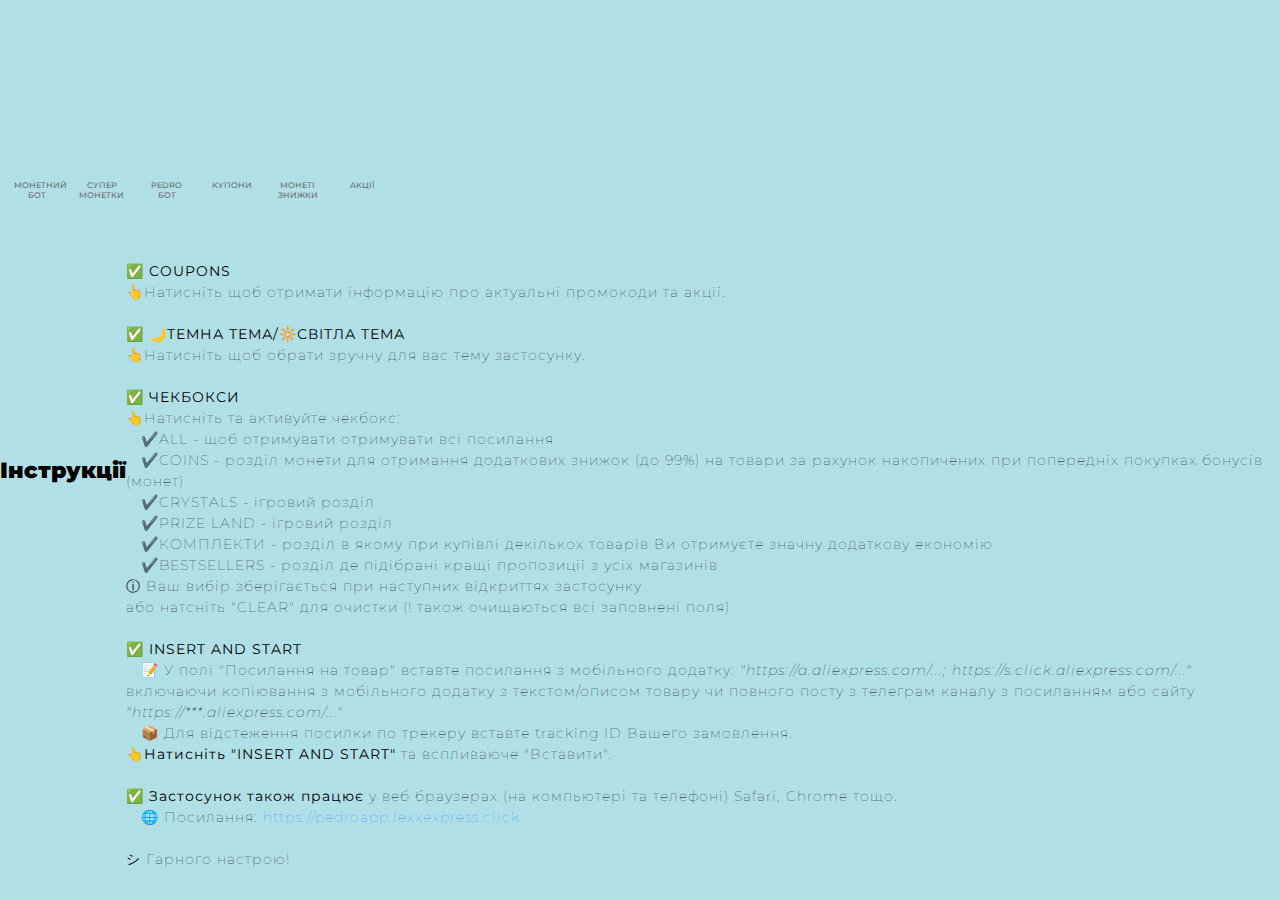
<file: index.html>
<!DOCTYPE html>
<html lang="uk">
<head>
    <meta charset="UTF-8">
    <meta name="viewport" content="width=device-width, initial-scale=1.0, maximum-scale=1.0, user-scalable=no, viewport-fit=cover">
    <title>Telegram Mini App - Педро помічник</title>
    <link rel="preconnect" href="https://fonts.googleapis.com">
    <link rel="preconnect" href="https://fonts.gstatic.com" crossorigin>
    <link href="https://fonts.googleapis.com/css2?family=Montserrat:sans-serif,wght@0,100..900;1,100..900&display=swap" rel="stylesheet">
    <link rel="stylesheet" href="styles.css">
    <!-- Додаємо Telegram Web Apps SDK -->
    <script src="https://telegram.org/js/telegram-web-app.js"></script>
    
</head>

  
<body class="light-theme">

            <body-head>

        <div class="cat_img" id="catLogo"></div>

          <script>
            window.addEventListener('scroll', function() {
              var catLogo = document.getElementById('catLogo');
              if (window.scrollY >= 125) {
                catLogo.style.left = '333px'; // було 333px
                catLogo.style.top = '62px'; // початкова позиція 22px + 350px
              } else {
                catLogo.style.left = '4px';  // було 214px
                catLogo.style.top = '22px'; // початкова позиція
              }
            });
          </script>

        <a href="https://t.me/ali_coins_official_bot" target="_blank">
        <div class="COINS_BOT"></div>
        </a>
        <span class="coinsbot_name">МОНЕТНИЙ БОТ</span>

        <a href="https://s.click.aliexpress.com/e/_Dm40l0X" target="_blank">
        <div class="supercoins"></div>
        </a>
        <span class="supercoins_name">СУПЕР МОНЕТКИ</span>

        <a href="https://t.me/pedro_alihelper_bot" target="_blank">
        <div class="PEDRO_BOT"></div>
        </a>
        <span class="pedrobot_name">PEDRO БОТ</span>

        <a href="https://sites.google.com/view/discounts-from-ali/coupons" target="_blank">
        <div class="COUPONS"></div>
        </a>
        <span class="coupons_name">КУПОНИ</span>

        

        <a href="https://discountsfromali.github.io/evening-sale/" target="_blank">
        <div class="COINS_SALE"></div>
        </a>
        <span class="coins_name">МОНЕТІ ЗНИЖКИ</span>

        <a href="https://s.click.aliexpress.com/e/_DdEnMqr" target="_blank">
        <div class="actions"></div>
        </a>
        <span class="action_name">АКЦІЇ</span>
                
    

</body-head>
    <div class="iheader-text" id="instructions">Інструкції</div>
            <div class="instructions-text">
                <p><b>✅ COUPONS</b>
                    <br>👆Натисніть щоб отримати інформацію про актуальні промокоди та акції.<br><br></p>
                <p><b>✅ 🌙ТЕМНА ТЕМА/🔆СВІТЛА ТЕМА</b>
                    <br>👆Натисніть щоб обрати зручну для вас тему застосунку.<br><br></p>
                
                <p><b>✅ ЧЕКБОКСИ</b><br>👆Натисніть та активуйте чекбокс:
                    <br>&emsp;✔️ALL - щоб отримувати отримувати всі посилання 
                    <br>&emsp;✔️COINS - розділ монети для отримання додаткових знижок (до 99%) на товари за рахунок накопичених при попередніх покупках бонусів (монет) 
                    <br>&emsp;✔️CRYSTALS - ігровий розділ
                    <br>&emsp;✔️PRIZE LAND - ігровий розділ
                    <br>&emsp;✔️КОМПЛЕКТИ - розділ в якому при купівлі декількох товарів Ви отримуєте значну додаткову економію
                    <br>&emsp;✔️BESTSELLERS - розділ де підібрані кращі пропозиції з усіх магазинів
                    
                    <br>ⓘ Ваш вибір зберігається при наступних відкриттях застосунку
                    <br>або натсніть "CLEAR" для очистки (! також очищаються всі заповнені поля)<br><br></p>
                
                <p><b>✅ INSERT AND START</b>
                    <br>&emsp;📝 У полі "Посилання на товар" вставте посилання з мобільного додатку: <i>"https://a.aliexpress.com/...; https://s.click.aliexpress.com/..."</i> включаючи копіювання з мобільного додатку з текстом/описом товару чи повного посту з телеграм каналу з посиланням або сайту <i>"https://***.aliexpress.com/...</i>"
                    <br>&emsp;📦 Для відстеження посилки по трекеру вставте tracking ID Вашего замовлення.
                    <br><b>👆Натисніть "INSERT AND START"</b> та вспливаюче "Вставити". <br><br></p>
                <p><b>✅ Застосунок також працює</b> у веб браузерах (на компьютері та телефоні) Safari, Chrome тощо.
                    <br>&emsp;🌐 Посилання: <a href="https://pedroapp.lexxexpress.click" target="_blank">https://pedroapp.lexxexpress.click</a><br></p>
                            
                
                
                <p><br>シ Гарного настрою!</p>
            </div>

</body>
</html>
</file>
<file: styles.css>
* {
    margin: 0;
    padding: 0;
    box-sizing: border-box;
}

body {
    display: flex;    
    justify-content: center;
    align-items: center;
    min-height: 100vh;
    font-family: Helvetica, Arial, sans-serif;
    -webkit-tap-highlight-color: transparent;
}

/* Темний режим (старий styles.css) */
body.dark-theme {
    background: linear-gradient(to bottom, #000000, #191970);
}

body.dark-theme .container {
    background: linear-gradient(to bottom, #000000, #191970);
    box-shadow: 0 4px 20px rgba(0, 0, 0, 0.1);
}

body.dark-theme .instruction-btn {
    background: transparent;
    font-weight: 100;
    color: #FFFFFF;
    border: 0px solid #1E90FF;
}


body.dark-theme .coupons-btn {
    background: transparent;
    font-weight: 100;
    color: #FFFFFF;
    border: 0px solid #1E90FF;
}

body.dark-theme .checkbox-group {
    
    color: #FFFFFF;
}

body.dark-theme .header-text {
    color: #FFFFFF;
}

body.dark-theme .input-group label {
    color: #FFFFFF;
}

body.dark-theme .result label {
    color: #FFFFFF;
}

body.dark-theme .input-group input {
    border: 1px solid #4682B4;
    color: #FFFFFF;
    background: #000000;
}

body.dark-theme .result input {
    border: 1px solid #4682B4;
    color: #FFFFFF;
    background: #000000;
}

body.dark-theme .input-group input:focus {
    border-color: #1E90FF;
    box-shadow: 0 0 5px rgba(30, 144, 255, 0.3);
}

body.dark-theme .result input:focus {
    border-color: #1E90FF;
    box-shadow: 0 0 5px rgba(30, 144, 255, 0.3);
}

body.dark-theme .submit-btn, body.dark-theme .clear-btn {
    background: linear-gradient(to bottom, #4682B4, #4682B4);
    border: 1px solid #1E90FF;
}

body.dark-theme .submit-btn:hover, body.dark-theme .clear-btn:hover {
    background: linear-gradient(to bottom, #4682B4, #1E90FF);
}

body.dark-theme .slogan-text {
    color: #FFFFFF;
}
body.dark-theme .channels-text {
    color: #FFFFFF;
}    

body.dark-theme .tgkch-text {
    color: #FFFFFF;
}

body.dark-theme .iheader-text {
    color: #FFFFFF;
}

body.dark-theme .instructions-text {
    color: #FFFFFF;
}

body.dark-theme .instructions-text a {
    color: #00BFFF;
}

body.dark-theme .instructions-text a:hover {
    color: #B2EBF2;
}

body.dark-theme .theme-label {
    color: #FFFFFF;
}

/* Світлий режим (на основі наданого коду) */
body.light-theme {
    background: #B0E0E6;  /*  було background: transparent; */
}

body.light-theme .container {
    background: #B0E0E6;
}

body.light-theme .loading-text {
    color: #FF0000; /*  або #1a3d5a для контрасту */
}


body.light-theme .header-text {
    color: #000000;
    font-weight: 500;
}

body.light-theme .input-group label {
    color: #000000;
}
body.light-theme .result-text {
    background: rgba(240, 248, 255, 0.9);
    color: #1a1a3d; /* темний синій/чорний */
    box-shadow: inset 0 2px 8px rgba(0,0,0,0.1);
}

/* Плейсхолдер */
.result-text:empty:before {
    content: "Тут буде магія...";
    color: #888;
    font-style: italic;
}

body.light-theme .input-group input {
    border: 0px solid #000080;
    color: #000000;
    background: #F5F5F5;
}


body.light-theme .input-group input:focus {
    border-color: #1E90FF;
    box-shadow: 0 0 5px rgba(30, 144, 255, 0.3);
}

.result-text:empty:before {
    content: "Тут буде магія...";
    color: #888;
    font-style: italic;
}

body.light-theme .checkbox-group {
    background: #B0E0E6;   /* було #4682B4; */
    border: 1px solid #FFFFFF; 
    color: #000000;
}

body.light-theme .submit-btn, body.light-theme .clear-btn {
    background: #4682B4;
    border: 1px solid #FFFFFF;
}

body.light-theme .submit-btn:hover, body.light-theme .clear-btn:hover {
    background: linear-gradient(to bottom, #4682B4, #1E90FF);
}

body.light-theme .channels-text {
    color: #000000;
    font-weight: 300;
}

body.light-theme .slogan-text {
    color: #000000;
    font-weight: 200;
}

body.light-theme .tgkch-text {
    color: #000000;
}

body.light-theme .iheader-text {
    color: #000000;
}

body.light-theme .instructions-text {
    color: #000000;
}

body.light-theme .instructions-text a {
    color: #1E90FF;
}

body.light-theme .instructions-text a:hover {
    color: #4682B4;
}

body.light-theme .theme-label {
    color: #000000;
}

/* Текст після промокоду (code + звичайний текст) */
.promo-code {
    background: rgba(255, 193, 7, 0.15); /* легкий жовтий фон */
    color: #ffeb3b;                      /* жовтий текст для темної теми */
    padding: 4px 8px;
    border-radius: 6px;
    cursor: pointer;
    font-family: monospace;
    font-weight: 600;
    user-select: none;
    transition: all 0.2s ease;
    display: inline-block;
}

.promo-code:hover {
    background: rgba(255, 193, 7, 0.3);
    transform: scale(1.05);
}
body.light-theme .promo-code {
    background: rgba(255, 193, 7, 0.2);
    color: #ef6c00; /* темніший жовтий/помаранчевий для світлої теми */
}

/* Універсальні кольори для заголовків і посилань */

/* Заголовки розділів */
.moneti-title {
    color: #FFFFFF; /* золотистий жовтий — видно на темному */ 
}
body.light-theme .moneti-title {
    color: #000000; /* помаранчевий для світлої */
}

.crystal-title {
    color: #81d4fa; /* м'який блакитний */
}
body.light-theme .crystal-title {
    color: #0288d1; /* темніший блакитний */
}

.prizi-title {
    color: #a5d6a7; /* м'який зелений */
}
body.light-theme .prizi-title {
    color: #388e3c; /* темніший зелений */
}

/* Посилання — об'єднаний блок */
.moneti-link,
.crystal-link,
.prizi-link,
.complect-link,
.bestsellers-link {
    color: #4fc3f7; /* синій у темній темі */
}

/* Світла тема — темніший синій для всіх типів посилань */
body.light-theme .moneti-link,
body.light-theme .crystal-link,
body.light-theme .prizi-link,
body.light-theme .complect-link,
body.light-theme .bestsellers-link {
    color: #0277bd;
}

/* Загальний текст результату (якщо потрібно) */
.result-text {
    color: #f0f4f8; /* дуже світлий сіро-білий — ідеально на темному */
}
body.light-theme .result-text {
    color: #1a2533; /* темно-синій/сірий для світлої */
}

/* Підказка */
.hint {
    color: #b0bec5;
}
body.light-theme .hint {
    color: #455a64;
}

body.light-theme .hint {
    color: #666666; /* темніший сірий */
}

/* Загальний текст результату (якщо потрібно) */
.result-text {
    color: #e0e0ff; /* світло-білий для темної */
}
body.light-theme .result-text {
    color: #1a1a3d; /* темно-синій/чорний для світлої */
}

blockquote {
    background: rgba(255,255,255,0.08);
    border-left: 4px solid #1E90FF;
    padding: 12px;
    margin: 12px 0;
    border-radius: 6px;
}
body.light-theme blockquote {
    background: rgba(0,0,0,0.05);
    border-left-color: #0288d1;
}


/* Стилі для перемикача тем (зменшений розмір, окремий контейнер, з написом) */
.theme-toggle-container {
    position: absolute; /* було position: absolute;  */
    top: 20px;                /* було 15px */
    right: 20px;              /* було right: 15px; */
    display: flex;
    align-items: center;
    gap: 4px;                 /* було 2px → трохи збільшено для кращого вигляду */
    z-index: 1000;
}

.theme-label {
    font-size: 11px;          /* було 14px / 16px */
    font-family: 'Montserrat', sans-serif;
    font-weight: 500;
    transition: font-size 0.3s ease;
    letter-spacing: 0.5px;
}

body.dark-theme .theme-label {
    color: #FFFFFF;
}

body.light-theme .theme-label {
    color: #000000;
}

.theme-label-moon {
    order: -1;
}

.theme-label-sun {
    order: 1;
}

.theme-label.active {
    font-size: 19px;          /* було 13px */
}
.theme-label-moon,
.theme-label-sun {
    font-size: 1.5em;           /* трохи більші іконки для кращої видимості */
    line-height: 1;
    vertical-align: middle;
    position: relative;
    top: 6px;                   /* головний параметр — опускає іконки вниз */
    margin-top: -2px;           /* компенсує, якщо є зайвий відступ зверху */
}

.theme-label:not(.active) {
    font-size: 9px;           /* було 9px */
}

.theme-toggle {
    position: relative;
    display: inline-block;
    height: 30px;             /* було height: 35px; */
    width: 70px;              /* було 55px */
}

.theme-toggle input {
    opacity: 0;
    width: 0;
    height: 0;
}

.slider {
    position: absolute;
    cursor: pointer;
    top: 8px;   /* було top: 0; */
    left: 0;
    right: 0;
    bottom: 0;
    background-color: #000000;
    transition: 0.4s;
    border: 1px solid #FFFFFF;
    border-radius: 12px;      /* пропорційно зменшено з 24px */
}

/* Напис на повзунку */
.slider:after {
    position: absolute;
    content: "ТЕМНА ТЕМА";
    font-size: 8px;           /* було 12px */
    font-family: 'Montserrat', sans-serif;
    font-weight: 400;
    color: #D3D3D3;
    top: 50%;
    left: 50%;
    transform: translate(-50%, -50%);
    width: 90%;
    text-align: center;
    transition: 0.4s;
    letter-spacing: 0.3px;
}

input:checked + .slider:after {
    content: "СВІТЛА ТЕМА";
    color: #FF8C00; /* було #FFFFFF; */
}

.slider:before {
    position: absolute;
    content: "";
    height: 25px;             /* було 30px */
    width: 30px;              /* було 30px */
    left: -20px;                /* скориговано з -30px → тепер всередині */
    bottom: 0.5px;              /* було 2px */
    background-color: transparent;
    border: 0px solid #FFFFFF; /* було 1px solid #FFFFFF; */
    transition: 0.4s;
    border-radius: 50%;
}

input:checked + .slider {
    background-color: #B0E0E6; /* було #1E90FF; */
}

input:checked + .slider:before {
    transform: translateX(75px);  /* було 119px → пропорційно зменшено */
}

/* Очищаємо дублювання та конфліктні правила */
.theme-label {
    /* це правило дублювало попереднє — обираємо одне */
    font-size: 11px;
    font-weight: 500;         /* трохи легше, ніж 600 */
    letter-spacing: 0.5px;
}

/* Решта стилів зі старого styles.css */
.main-container {
    display: flex;
    flex-direction: column;
    align-items: center;
    width: 98%;
    min-width: 300px;
    max-width: 600px;
    padding: 10px;
}

.container {
    top: 20px;
    width: 96%; /* було 100%; */
    padding: 10px; /* було 20px */
    border-radius: 12px;
    text-align: center;
    position: relative;
}

/* Стилі для "Зачекайте..." */
.loading-text {
    color: #FF0000;
    font-weight: 500;
    font-style: italic;
    display: inline-block;
    animation: pulse 1.5s infinite;
}

@keyframes pulse {
    0%, 100% { opacity: 1; }
    50% { opacity: 0.4; }
}

/* Контейнер кнопок — горизонтальний рядок */
.top-buttons {
    position: absolute;
    top: 90px;                    /* або 90px на мобілках */
    left: 5px;
    z-index: 1000;
    display: flex;
    flex-direction: row;
    gap: -35px;                    /* відстань між кнопками 12px;*/
    align-items: center;        /* вирівнюємо по низу, щоб підписи були на одному рівні */
}


/* Стилі для кнопок */
.coupons-btn,
.instruction-btn,
.web-btn,
.feedback-btn {
    display: flex;
    flex-direction: column;       /* іконка зверху, текст знизу */
    align-items: center;
    justify-content: center;
    min-width: 70px;
    padding: 8px 6px;
    background: transparent;
    border: none;                 /* без рамки навколо кнопки */
    border-radius: 8px;
    cursor: pointer;
    transition: all 0.25s ease;
    font-family: 'Montserrat', sans-serif;
    font-size: 10px;
    font-weight: 300;
    color: #FFFFFF;
    letter-spacing: 0.5px;
    text-transform: uppercase;
}
/* Світла тема — чорний текст */
body.light-theme .coupons-btn span,
body.light-theme .instruction-btn span,
body.light-theme .web-btn span,
body.light-theme .feedback-btn span {
    color: #000000 !important;
}

.coupons-btn:hover,
.instruction-btn:hover,
.web-btn:hover,
.feedback-btn:hover {
    background: rgba(30, 144, 255, 0.15);  /* легкий фон при наведенні */
    transform: scale(1.05);
    font-weight: 100; /* було 300px */
}

/* Іконка */
.btn-icon {
    width: 30px;                  /* розмір іконки — підбери */
    height: 30px;
    margin-bottom: 4px;           /* відстань між іконкою і текстом */
    object-fit: contain;
}

/* Підпис під іконкою */
.coupons-btn span,
.instruction-btn span,
.web-btn span,
.feedback-btn span {
    display: block;
    margin-top: 2px;  /* 4px; */
    font-size: 9px;
    font-weight: 400;
    color: #FFFFFF;
    text-align: center;
}


.instruction-img {
    position: absolute;
    top: 5px;
    left: 50%;
    transform: translateX(-50%);   /* саме це вирівнює центр картинки з центром контейнера */
    width: 60px;
    height: 60px;
    border-radius: 50px;
    z-index: 10;                   /* щоб не перекривалися іншими елементами, якщо потрібно */
}

.slogan-text {
    margin-top: 60px;
    font-size: 10px;
    font-weight: 200;
    font-family: 'Montserrat', sans-serif;
    -webkit-tap-highlight-color: transparent;
    letter-spacing: 2px;
    text-align: center;
}

.header-text {
    margin-top: 20px;
    font-size: 20px;
    font-weight: 300;
    font-family: 'Montserrat', sans-serif;
    letter-spacing: 2px;
    text-align: center;
}

.block-form {
    margin-top: 50px; /* було 10px */
    padding: 15px; /* було 10px */
}

.checkbox-group {
    display: grid;
    grid-template-columns: repeat(auto-fit, minmax(100px, 1fr)); /* було repeat(auto-fit, minmax(140px, 1fr)); */
    grid-template-rows: repeat(3, minmax(16px, 5px));   /* фіксовані 3 рядки 16px, auto  repeat(3, minmax(16px, 5px)); */
    gap: 6px 8px; /* було gap: 6px 8px; */
    padding: 12px 16px;
    border: 1px solid rgba(30, 144, 255, 0.25);
    border-radius: 10px;
    background: rgba(20, 20, 50, 0.4);
    margin: 6px 0 10px; /* було 12px 0 20px; */

    /* Якщо елементів більше 6 — вони просто не помістяться, можна додати overflow */
    overflow: auto;   /* або auto, якщо хочеш скрол */
}

/* label вже не потребує flex-властивостей */
.checkbox-group label {
    display: flex;
    align-items: center;
    gap: 4px;                     /* було 4px — трохи більше для зручності */
    cursor: pointer;
    user-select: none;
    font-size: 10px;              /* 10px — занадто мало, повертаємо до читабельного */
                                 /* повертаємо нормальний колір, #696969 погано читається */
    padding: 4px 6px;            /* було 4px 6px — зменшуємо, щоб не було зайвого простору */
    border-radius: 8px;           /* 50px робить дуже круглим — краще 8–12px */
    transition: background 0.15s;
    position: relative;
    height: 1px;                 /* прибираємо height:1px — це ламало все */
    min-height: 10px;             /* мінімальна висота для зручного натискання 16px */
   
}

.checkbox-group label:hover,
.checkbox-group label:active {
    background: rgba(30, 144, 255, 0.12);
}


.input-group {
    height: auto;
    margin-top: 16px;
    margin-bottom: 16px;
    text-align: left;
}
.input-group label {
    display: block;
    font-size: 14px;
    font-weight: 400;
    font-family: 'Montserrat', sans-serif;
    letter-spacing: 1px;
    margin-bottom: 5px;
}
.input-group input {
    width: 100%;
    padding: 10px;
    border-radius: 6px;
    font-size: 10px;
    font-weight: 400;
    font-family: 'Montserrat', sans-serif;
    letter-spacing: 2px;
    transition: border-color 0.3s ease;
}


.result {
    margin-top: 20px;
    text-align: left;
}

.result label {
    display: block;
    font-size: 16px;
    font-weight: 500;
    margin-bottom: 8px;
    color: #ffffff; /* або #000 для світлої теми */
}

.result-text {
    width: 100%;
    min-height: 180px;
    padding: 16px;
    background: rgba(30, 30, 50, 0.6);
    border-radius: 12px;
    border: none;
    color: #e0e0ff; /* білий/світло-блакитний для темної теми */
    font-family: 'Montserrat', sans-serif;
    font-size: 14px;
    line-height: 1.6;
    white-space: pre-wrap;
    overflow-y: auto;
    box-shadow: inset 0 2px 8px rgba(0,0,0,0.3);
}


.submit-group {
    display: flex;    
    gap: 5px;
    margin-top: 10px;
}

.submit-btn {
    padding: 8px;
    width: 50%;
    border-radius: 6px;
    font-size: 14px;
    font-weight: 300;
    font-family: 'Montserrat', sans-serif;
    -webkit-tap-highlight-color: transparent;
    color: #FFFFFF;
    letter-spacing: 1px;
    cursor: pointer;
    transition: all 0.3s ease;
    box-shadow: 0 3px 10px rgba(0, 0, 0, 0.2);
}
.clear-btn {
    padding: 8px;
    width: 50%;
    border-radius: 6px;
    font-size: 14px;
    font-weight: 300;
    font-family: 'Montserrat', sans-serif;
    -webkit-tap-highlight-color: transparent;
    letter-spacing: 1px;
    color: #FFFFFF;
    cursor: pointer;
    transition: all 0.3s ease;
    box-shadow: 0 3px 10px rgba(0, 0, 0, 0.2);
}

.submit-btn:hover, .clear-btn:hover {
    transform: translateY(-2px);
}

.submit-btn:active, .clear-btn:active {
    transform: translateY(0);
    box-shadow: 0 1px 5px rgba(0, 0, 0, 0.2);
}

.channels-text {
    margin-top: 30px;
    font-size: 14px;
    font-weight: 200;
    font-family: 'Montserrat', sans-serif;
    -webkit-tap-highlight-color: transparent;
    letter-spacing: 1px;
    text-align: left;
}

.tgkch-text {
    font-size: 18px;
    font-weight: 900;
    font-family: 'Montserrat', sans-serif;
    -webkit-tap-highlight-color: transparent;
    letter-spacing: 1px;
    margin-bottom: 10px;
}

.channels-text a {
    color: #1E90FF;
    text-decoration: none;
}

.channels-text a:hover {
    text-decoration: underline;
}

.iheader-text {
    margin-top: 40px;
    font-size: 22px;
    font-weight: 900;
    font-family: 'Montserrat', sans-serif;
    -webkit-tap-highlight-color: transparent;
    text-align: left;
}

.instructions-text {
    margin-top: 230px;
    font-size: 14px; /* було 14px; */
    font-weight: 100; /* було 200; */
    font-family: 'Montserrat', sans-serif;
    -webkit-tap-highlight-color: transparent;
    letter-spacing: 1px;
    text-align: left;
    line-height: 1.5;
}

.instructions-text a {
    color: #1E90FF;
    text-decoration: none;
}

.instructions-text a:hover {
    text-decoration: underline;
}

.scroll-top-btn {
    display: none;
    position: fixed;
    bottom: 20px;
    right: 20px;
    background: #FF7F50;
    color: #fff;
    padding: 10px 20px;
    border: none;
    border-radius: 50px;
    font-size: 14px;
    font-weight: 600;
    cursor: pointer;
    transition: all 0.3s ease;
    z-index: 1000;
}

.scroll-top-btn:hover {
    background: #FF6347;
    transform: scale(1.1);
}

.input-with-paste {
    position: relative;
    display: flex;
    align-items: center;
    gap: 8px;
}

.input-with-paste input {
    margin-top: 2px;
    flex: 1;
    padding-right: 110px; /* місце для кнопки */
}

.paste-btn {
    position: absolute;
    right: 8px;
    top: 50%;
    transform: translateY(-50%);
    padding: 6px 12px;
    font-size: 12px;
    background: #1E90FF;
    color: white;
    border: none;
    border-radius: 6px;
    cursor: pointer;
    z-index: 10;
    white-space: nowrap;
}

.paste-btn:hover {
    background: #00bfff;
}
/* Усі жирні тексти в результаті — білі в темній темі */
.result-text b,
.result-text strong {
    color: #ffffff; /* чистий білий — ідеально видно на темному */
    font-weight: 600; /* трохи жирніше, щоб виділявся */
}

/* Світла тема — темний жирний текст */
body.light-theme .result-text b,
body.light-theme .result-text strong {
    color: #1a1a3d; /* темно-синій/чорний */
}

/* Промокод і весь текст після нього — завжди контрастний */
.promo-code,
.promo-code ~ * {
    color: #ffeb3b !important;  /* світло-жовтий — ідеально видно на чорному */
}

/* Світла тема — темніший колір */
body.light-theme .promo-code,
body.light-theme .promo-code ~ * {
    color: #ef6c00 !important;  /* помаранчевий */
}

/* Сам промокод (span.promo-code) — фон + бордер + hover */
.promo-code {
    background: rgba(255, 193, 7, 0.18);
    color: #fff9c4 !important;
    padding: 4px 10px;
    border-radius: 6px;
    border: 1px solid rgba(255, 193, 7, 0.4);
    cursor: pointer;
    font-family: 'Courier New', monospace;
    font-weight: 600;
    user-select: none;
    transition: all 0.2s;
    display: inline-block;
}

.promo-code:hover {
    background: rgba(255, 193, 7, 0.35);
    transform: scale(1.03);
    box-shadow: 0 2px 8px rgba(255, 193, 7, 0.3);
}

/* Текст після промокоду (якщо є додатковий текст після span) */
.result-text .promo-code + * {
    margin-top: 8px;
    color: inherit !important;
}

/* Усі тексти всередині blockquote — завжди контрастні */
blockquote,
blockquote * {
    color: #f0f4f8 !important; /* світлий білий/сірий — видно на темному фоні */
}

/* Світла тема */
body.light-theme blockquote,
body.light-theme blockquote * {
    color: #1a2533 !important; /* темно-синій/сірий */
}

/* Промокод і його сусіди — перекриваємо все */
.promo-code,
.promo-code ~ *,
blockquote .promo-code ~ * {
    color: #ffeb3b !important;
}

body.light-theme .promo-code,
body.light-theme .promo-code ~ *,
body.light-theme blockquote .promo-code ~ * {
    color: #ef6c00 !important;
}

/* Підказка *Клікніть...* — сіра */
blockquote i {
    color: #b0bec5 !important;
    font-size: 13px;
}

body.light-theme blockquote i {
    color: #455a64 !important;
}

/* Якщо текст після промокоду все ще темний — примусово білий */
.result-text blockquote p,
.result-text blockquote div,
.result-text blockquote span:not(.promo-code) {
    color: inherit !important;
}
 
.result-text .product-image {
    float: right;
    margin: 0 0 16px 20px;         /* трохи більше відступів для планшетів */
    max-width: 90px;              /* базовий розмір для телефонів */
    width: 100%;
    height: auto;
    border-radius: 12px;
    box-shadow: 0 4px 12px rgba(0,0,0,0.3);
    clear: both;
}



/* Текст промокодів у resultText — завжди контрастний */
.result-text[data-coupons-loaded] p,
.result-text[data-coupons-loaded] span,
.result-text[data-coupons-loaded] div,
.result-text[data-coupons-loaded] {
    color: #f0f4f8 !important; /* світлий білий/сірий у темній темі */
}

body.light-theme .result-text[data-coupons-loaded],
body.light-theme .result-text[data-coupons-loaded] * {
    color: #1a2533 !important; /* темно-синій/чорний у світлій темі */
}

/* Виділення заголовка "Актуальні промокоди та акції" */
.result-text[data-coupons-loaded] b {
    color: #FFEFD5 !important; /* було #ffeb3b золотистий у темній */
    font-size: 16px;
}

body.light-theme .result-text[data-coupons-loaded] b {
    color: #f57c00 !important; /* помаранчевий у світлій */
}

@media (min-width: 200px) and (max-width: 480px) and (orientation: portrait) {  
    
    body.in-telegram .container {
        top: 50px; !important;
        padding: 2px; /* було top: 6px; */
        width: 96%;
    }
    body.in-telegram .top-buttons {
        top: calc(90px + var(--tg-safe-area-top, 0px)) !important;
    }
    
    
    /* Якщо клас .in-telegram відсутній (браузер на телефоні) — явно повертаємо 10px */
    .top-buttons {
        top: 90px !important; /* було 10px; */
        left: 15px;
        gap: -20px;
    }
    
    .main-container {        
        top: 0px; /* було top: 200px; */
        padding: 4px;
        width: 100%;
    } 

    .container {
        top: -5px; !important;
        padding: 6px;
        width: 96%;
    }
    
    .instruction-img {
        position: absolute;
        top: 2px;
        left: 50%;
        transform: translateX(-50%);   /* саме це вирівнює центр картинки з центром контейнера */
        width: 65px; /* було top: 60px; */
        height: 65px; /* було top: 60px; */
        border-radius: 50px;
        z-index: 10;                   /* щоб не перекривалися іншими елементами, якщо потрібно */
    }
    .slogan-text {
        margin-top: 70px;
        font-weight: 100;
        
    }
    .slider:before {        
        height: 30px;             /* було 30px */
        bottom: 2px;        
    }
    .theme-toggle-container {
        top: 98px; !important; /* було 98px */
        right: 12px;    /* було right: 8px;  */
        gap: 1px;
    }
    .theme-toggle {    
        height: 37px;             /* було 40px height: 22px; */
        width: 75px;              /* було 48px */
    }
    .theme-label {
        font-size: 8px; /* 6px */
        font-family: 'Montserrat', sans-serif;
        font-weight: 100;
        color: #FF0000;
    }
    .theme-label.active {
        font-size: 10px;
    }
    .theme-label:not(.active) {
        font-size: 5px;
    }
    
    .coupons-btn,
    .instruction-btn,
    .web-btn,
    .feedback-btn {
        min-width: 60px;
        padding: 6px 4px;
    }
    
    .btn-icon {
        width: 35px; /* 32px; */
        height: 35px;  /* 32px; */
        margin-bottom: 4px;
    }
    
    .coupons-btn span,
    .instruction-btn span,
    .web-btn span,
    .feedback-btn span{
        font-size: 8px;
    }
    
    
    .block-form {
        margin-top: 50px; /* було 50px */
        padding: 10px; /* було 10px */
    }
        
    
    .header-text {
        font-size: 18px;
        font-weight: 200;
    }
    .input-group input {
        font-size: 10px;
        font-family: 'Montserrat', sans-serif;
        font-weight: 500;
    }
     .input-group label {
        display: block;
        font-size: 8px;
        font-weight: 400;
        font-family: 'Montserrat', sans-serif;
        letter-spacing: 2px;
        margin-bottom: 5px;
    }
    .result input {
        font-size: 10px;
        font-family: 'Montserrat', sans-serif;
        font-weight: 500;
    }
     .result label {
        display: block;
        font-size: 8px;
        font-weight: 400;
        font-family: 'Montserrat', sans-serif;
        letter-spacing: 2px;
        margin-bottom: 5px;
    }

    .result-text .product-image {
        max-width: 90px;          /* або 400px — підбери під себе */
    }

    .fraim {
    width: 490px;
    height: 2580px;
  }
  .main_logo {
    width: 15px;
    height: 15px;
  }
     
}

/* Планшети (iPad Mini тощо) — (min-width: 744px) (max-width: 821px) */
@media (min-width: 700px) and (max-width: 750px) and (orientation: portrait) {  
    
    body {
        font-size: 18px;
        width: 100%;
    }

    .main-container {
        width: 98%;
        max-width: 820px;
        padding: 10px;
    }

    /* Контейнер усіх кнопок (включаючи FEEDBACK) — тепер єдиний рядок */
    .top-buttons {
        position: absolute;
        top: 24px;
        left: 2px;
        right: 8px;              /* розтягуємо на всю ширину  24px; */
        z-index: 1000;
        display: flex;
        flex-direction: row;
        align-items: flex-end;
        justify-content: flex-start; /* кнопки зліва */
        gap: 1px;
    }

    /* FEEDBACK відштовхується вправо до перемикача тем */
    .feedback-btn {
        margin-left: 160px;        /* головне — відштовхується максимально вправо auto */
        min-width: 85px;
        padding: 16px 12px;
        border-radius: 16px;
    }

    .coupons-btn,
    .instruction-btn,
    .web-btn,
    .feedback-btn {
        display: flex;
        flex-direction: column;
        align-items: center;
        min-width: 75px; /* було 110px */
        padding: 16px 12px;
        border-radius: 16px;
        background: transparent;
        border: none;
        cursor: pointer;
        transition: all 0.25s ease;
    }

    .btn-icon {
        width: 42px;
        height: 42px;
        margin-bottom: 10px;
        object-fit: contain;
    }

    .coupons-btn span,
    .instruction-btn span,
    .web-btn span,
    .feedback-btn span {
        font-size: 14px;
        font-weight: 500;
        margin-top: 8px;
        color: #FFFFFF;
    }

    body.light-theme .coupons-btn span,
    body.light-theme .instruction-btn span,
    body.light-theme .web-btn span,
    body.light-theme .feedback-btn span {
        color: #000000 !important;
    }

    .coupons-btn:hover,
    .instruction-btn:hover,
    .web-btn:hover,
    .feedback-btn:hover {
        background: rgba(30, 144, 255, 0.15);
        transform: scale(1.05);
    }

    /* Центральна іконка Pedro — по центру */
    .instruction-img {
        position: absolute;
        top: 12px;
        left: 50%;
        transform: translateX(-50%);
        width: 105px;
        height: 105px;
        border-radius: 50%;
        z-index: 10;
    }

    .slogan-text {
        margin-top: 135px;
        font-size: 18px;
        font-weight: 300;
        text-align: center;
    }

    /* Перемикач тем — праворуч від FEEDBACK */
    .theme-toggle-container {
        position: absolute;
        top: 45px;                /* трохи нижче, щоб не перекривати кнопки 45px; */
        right: 2px;
        display: flex;
        align-items: center;
        gap: 10px;
        z-index: 1001;            /* вище всіх кнопок */
    }

    .theme-toggle {
        height: 48px;
        width: 110px;
    }

    .slider {
        border-radius: 24px;
        border: 2px solid #FFFFFF;
    }

    .slider:after {
        font-size: 12px;
        letter-spacing: 0.8px;
    }

    .slider:before {
        height: 42px;
        width: 42px;
        left: -4px;
        bottom: 2px;
        border: 0px solid #FFFFFF;
    }

    input:checked + .slider:before {
        transform: translateX(64px);
    }

    .theme-label {
        font-size: 16px;
        font-weight: 600;
        letter-spacing: 1px;
    }

    .theme-label-moon,
    .theme-label-sun {
        font-size: 2.2em;
        top: 8px;
        margin-top: -4px;
    }

    .theme-label.active {
        font-size: 24px;
    }

    .theme-label:not(.active) {
        font-size: 12px;
    }

    .header-text {
        font-size: 32px;
        margin-top: 40px;
    }

    .block-form {
        margin-top: 2px;
        padding: 30px;
    }

    .checkbox-group {
        grid-template-columns: repeat(auto-fit, minmax(180px, 1fr));
        gap: 14px 18px;
        padding: 20px 24px;
        font-size: 16px;
    }

    .checkbox-group label {
        font-size: 16px;
        padding: 10px 14px;
        min-height: 20px;
    }

    .input-group label {
        font-size: 20px;
        margin-bottom: 10px;
    }

    .input-group input {
        font-size: 18px;
        padding: 16px;
    }

    .result label {
        font-size: 22px;
        margin-bottom: 14px;
    }

    .result-text {
        min-height: 300px;
        font-size: 18px;
        padding: 24px;
        line-height: 1.8;
    }

    .submit-group {
        gap: 16px;
        margin-top: 24px;
    }

    .submit-btn,
    .clear-btn {
        font-size: 20px;
        padding: 16px;
        border-radius: 12px;
    }
    .result-text .product-image {
        max-width: 250px;          /* або 220px — підбери під себе */
    }
}

@media (min-width: 824px) and (max-width: 854px) and (orientation: landscape) {  
    
    body.in-telegram .container {
        top: 50px; !important;
        padding: 6px;
        width: 100%;
    }
    body.in-telegram .top-buttons {
        top: calc(90px + var(--tg-safe-area-top, 0px)) !important;
    }
    
    
    /* Якщо клас .in-telegram відсутній (браузер на телефоні) — явно повертаємо 10px */
    .top-buttons {
        top: 10px !important;
        left: 15px;
        gap: -20px;
    }
    
    .main-container {        
        top: 0px; /* було top: 200px; */
        padding: 4px;
        width: 100%;
    } 

    .container {
        top: -10px; !important;
        padding: 6px;
        width: 100%;
    }
    
    .instruction-img {
        position: absolute;
        top: 2px;
        left: 50%;
        transform: translateX(-50%);   /* саме це вирівнює центр картинки з центром контейнера */
        width: 65px; /* було top: 60px; */
        height: 65px; /* було top: 60px; */
        border-radius: 50px;
        z-index: 10;                   /* щоб не перекривалися іншими елементами, якщо потрібно */
    }
    .slogan-text {
        margin-top: 65px;
        font-weight: 100;
        
    }
    .slider:before {        
        height: 30px;             /* було 30px */
        bottom: 2px;        
    }
    .theme-toggle-container {
        top: 98px; /* було 98px */
        right: 12px;    /* було right: 8px;  */
        gap: 1px;
    }
    .theme-toggle {    
        height: 37px;             /* було 40px height: 22px; */
        width: 75px;              /* було 48px */
    }
    .theme-label {
        font-size: 8px; /* 6px */
        font-family: 'Montserrat', sans-serif;
        font-weight: 100;
        color: #FF0000;
    }
    .theme-label.active {
        font-size: 10px;
    }
    .theme-label:not(.active) {
        font-size: 5px;
    }
 
    .top-buttons {
        left: 15px;
        gap: -20px;
    }
    .coupons-btn,
    .instruction-btn,
    .web-btn,
    .feedback-btn {
        min-width: 60px;
        padding: 6px 4px;
    }
    
    .btn-icon {
        width: 35px; /* 32px; */
        height: 35px;  /* 32px; */
        margin-bottom: 4px;
    }
    
    .coupons-btn span,
    .instruction-btn span,
    .web-btn span,
    .feedback-btn span{
        font-size: 8px;
    }
    
    
    .block-form {
        margin-top: 50px; /* було 40px */
        padding: 15px; /* було 10px */
    }
        
    
    .header-text {
        font-size: 18px;
        font-weight: 200;
    }
    .input-group input {
        font-size: 10px;
        font-family: 'Montserrat', sans-serif;
        font-weight: 500;
    }
     .input-group label {
        display: block;
        font-size: 8px;
        font-weight: 400;
        font-family: 'Montserrat', sans-serif;
        letter-spacing: 2px;
        margin-bottom: 5px;
    }
    .result input {
        font-size: 10px;
        font-family: 'Montserrat', sans-serif;
        font-weight: 500;
    }
     .result label {
        display: block;
        font-size: 8px;
        font-weight: 400;
        font-family: 'Montserrat', sans-serif;
        letter-spacing: 2px;
        margin-bottom: 5px;
    }

    .result-text .product-image {
        max-width: 90px;          /* або 400px — підбери під себе */
    }
     
}

/* Планшети (11 дюймів iPad тощо) — (min-width: 769px) (max-width: 821px) */
@media (min-width: 769px) and (max-width: 821px) and (orientation: portrait) {
    /* твої стилі для планшета — збільшені розміри, відступи тощо */
    body {
        font-size: 18px;
        width: 100%;
    }

    .main-container {
        width: 100%;
        max-width: 820px;
        padding: 20px;
    }

    /* Контейнер усіх кнопок (включаючи FEEDBACK) — тепер єдиний рядок */
    .top-buttons {
        position: absolute;
        top: 24px;
        left: 2px;
        right: 8px;              /* розтягуємо на всю ширину  24px; */
        z-index: 1000;
        display: flex;
        flex-direction: row;
        align-items: flex-end;
        justify-content: flex-start; /* кнопки зліва */
        gap: 1px;
    }

    /* FEEDBACK відштовхується вправо до перемикача тем */
    .feedback-btn {
        margin-left: 180px;        /* головне — відштовхується максимально вправо auto */
        min-width: 85px;
        padding: 16px 12px;
        border-radius: 16px;
    }

    .coupons-btn,
    .instruction-btn,
    .web-btn,
    .feedback-btn {
        display: flex;
        flex-direction: column;
        align-items: center;
        min-width: 95px; /* було 110px */
        padding: 16px 12px;
        border-radius: 16px;
        background: transparent;
        border: none;
        cursor: pointer;
        transition: all 0.25s ease;
    }

    .btn-icon {
        width: 52px;
        height: 52px;
        margin-bottom: 10px;
        object-fit: contain;
    }

    .coupons-btn span,
    .instruction-btn span,
    .web-btn span,
    .feedback-btn span {
        font-size: 14px;
        font-weight: 500;
        margin-top: 8px;
        color: #FFFFFF;
    }

    body.light-theme .coupons-btn span,
    body.light-theme .instruction-btn span,
    body.light-theme .web-btn span,
    body.light-theme .feedback-btn span {
        color: #000000 !important;
    }

    .coupons-btn:hover,
    .instruction-btn:hover,
    .web-btn:hover,
    .feedback-btn:hover {
        background: rgba(30, 144, 255, 0.15);
        transform: scale(1.05);
    }

    /* Центральна іконка Pedro — по центру */
    .instruction-img {
        position: absolute;
        top: 12px;
        left: 50%;
        transform: translateX(-50%);
        width: 105px;
        height: 105px;
        border-radius: 50%;
        z-index: 10;
    }

    .slogan-text {
        margin-top: 120px;
        font-size: 18px;
        font-weight: 300;
        text-align: center;
    }

    /* Перемикач тем — праворуч від FEEDBACK */
    .theme-toggle-container {
        position: absolute;
        top: 45px;                /* трохи нижче, щоб не перекривати кнопки 45px; */
        right: 2px;
        display: flex;
        align-items: center;
        gap: 10px;
        z-index: 1001;            /* вище всіх кнопок */
    }

    .theme-toggle {
        height: 48px;
        width: 110px;
    }

    .slider {
        border-radius: 24px;
        border: 2px solid #FFFFFF;
    }

    .slider:after {
        font-size: 12px;
        letter-spacing: 0.8px;
    }

    .slider:before {
        height: 42px;
        width: 42px;
        left: -4px;
        bottom: 2px;
        border: 0px solid #FFFFFF;
    }

    input:checked + .slider:before {
        transform: translateX(64px);
    }

    .theme-label {
        font-size: 16px;
        font-weight: 600;
        letter-spacing: 1px;
    }

    .theme-label-moon,
    .theme-label-sun {
        font-size: 2.2em;
        top: 8px;
        margin-top: -4px;
    }

    .theme-label.active {
        font-size: 24px;
    }

    .theme-label:not(.active) {
        font-size: 12px;
    }

    .header-text {
        font-size: 32px;
        margin-top: 40px;
    }

    .block-form {
        margin-top: 40px;
        padding: 30px;
    }

    .checkbox-group {
        grid-template-columns: repeat(auto-fit, minmax(180px, 1fr));
        gap: 14px 18px;
        padding: 20px 24px;
        font-size: 16px;
    }

    .checkbox-group label {
        font-size: 16px;
        padding: 10px 14px;
        min-height: 20px;
    }

    .input-group label {
        font-size: 20px;
        margin-bottom: 10px;
    }

    .input-group input {
        font-size: 18px;
        padding: 16px;
    }

    .result label {
        font-size: 22px;
        margin-bottom: 14px;
    }

    .result-text {
        min-height: 300px;
        font-size: 18px;
        padding: 24px;
        line-height: 1.8;
    }

    .submit-group {
        gap: 16px;
        margin-top: 24px;
    }

    .submit-btn,
    .clear-btn {
        font-size: 20px;
        padding: 16px;
        border-radius: 12px;
    }
    .result-text .product-image {
        max-width: 250px;          /* або 220px — підбери під себе */
    }
}

/* iPad Mini та подібні планшети в горизонтальній орієнтації (landscape) */
@media (min-width: 1024px) and (max-width: 1366px) and (orientation: landscape) {
    /* Загальні збільшення для ландшафту — все ще компактніше, ніж десктоп, але більше, ніж портрет */
    body {
        font-size: 20px; /* ще більший базовий текст */
    }

    .main-container {
        width: 98%;
        max-width: 1200px; /* не розтягуємо занадто на великому екрані */
        padding: 20px;
    }

    .container {
        padding: 40px 32px;
        border-radius: 24px;
    }

    /* Контейнер усіх кнопок (включаючи FEEDBACK) — тепер єдиний рядок */
    .top-buttons {
        position: absolute;
        top: 24px;
        left: 2px;
        right: 8px;              /* розтягуємо на всю ширину  24px; */
        z-index: 1000;
        display: flex;
        flex-direction: row;
        align-items: flex-end;
        justify-content: flex-start; /* кнопки зліва */
        gap: 1px;
    }

    

    .coupons-btn,
    .instruction-btn,
    .web-btn,
    .feedback-btn {
        display: flex;
        flex-direction: column;
        align-items: center;
        min-width: 90px; /* було 110px */
        padding: 16px 12px;
        border-radius: 16px;
        background: transparent;
        border: none;
        cursor: pointer;
        transition: all 0.25s ease;
    }

    .btn-icon {
        width: 54px; /* було 64px */
        height: 54px; /* було 64px */
        margin-bottom: 12px;
    }

    .coupons-btn span,
    .instruction-btn span,
    .web-btn span,
    .feedback-btn span {
        font-size: 16px;
        margin-top: 10px;
    }

    .instruction-img {
        width: 120px;
        height: 120px;
        top: 16px;
    }

    /* Перемикач тем — праворуч від FEEDBACK */
    .theme-toggle-container {
        position: absolute;
        top: 50px;                /*  45px; */
        right: 2px;
        display: flex;
        align-items: center;
        gap: 10px;
        z-index: 1001;            /* вище всіх кнопок */
    }

    .theme-toggle {
        height: 56px;
        width: 130px;
    }

    .slider {
        border-radius: 28px;
        border: 2px solid #FFFFFF;
    }

    .slider:after {
        font-size: 14px;
        letter-spacing: 1px;
    }

    .slider:before {
        height: 50px;
        width: 50px;
        left: -6px;
        bottom: 3px;
        border: 0px solid #FFFFFF;
    }

    input:checked + .slider:before {
        transform: translateX(76px);
    }

    .theme-label {
        font-size: 18px;
        font-weight: 600;
        letter-spacing: 1px;
    }

    theme-label-moon,
    .theme-label-sun {
        font-size: 2.5em;
        top: 10px;
        margin-top: -6px;
    }

    .theme-label.active {
        font-size: 28px;
    }

    .theme-label:not(.active) {
        font-size: 14px;
    }

    .slogan-text {
        margin-top: 140px;
        font-size: 22px;
    }

    .header-text {
        font-size: 38px;
        margin-top: 50px;
    }

    .block-form {
        margin-top: 50px;
        padding: 40px;
    }

    .checkbox-group {
        grid-template-columns: repeat(auto-fit, minmax(220px, 1fr));
        gap: 18px 24px;
        padding: 24px 32px;
        font-size: 18px;
    }

    .checkbox-group label {
        font-size: 18px;
        padding: 12px 16px;
        min-height: 24px;
    }

    .input-group label {
        font-size: 22px;
        margin-bottom: 12px;
    }

    .input-group input {
        font-size: 20px;
        padding: 18px;
    }

    .result label {
        font-size: 24px;
        margin-bottom: 16px;
    }

    .result-text {
        min-height: 360px;
        font-size: 20px;
        padding: 32px;
        line-height: 1.9;
    }

    .submit-group {
        gap: 20px;
        margin-top: 30px;
    }

    .submit-btn,
    .clear-btn {
        font-size: 22px;
        padding: 20px;
        border-radius: 14px;
    }

    
    .result-text .product-image {
        max-width: 400px;          /* або 400px — підбери під себе */
    }
}

    /* Планшети (13 дюймів iPad Air тощо) — ширина від 769 до 1024 px (max-width: 821px) */
@media (min-width: 1020px) and (max-width: 1025px) and (orientation: portrait) {
    /* твої стилі для планшета — збільшені розміри, відступи тощо */
    body {
        font-size: 18px; /* 18px */
        width: 100%;
    }

    .main-container {
        width: 100%;
        max-width: 1022px;
        padding: 20px;
    }

    .container {
        padding: 10px 32px;
        border-radius: 24px;
    }

    /* Контейнер усіх кнопок (включаючи FEEDBACK) — тепер єдиний рядок */
    .top-buttons {
        position: absolute;
        top: 24px;
        left: 2px;
        right: 8px;              /* розтягуємо на всю ширину  24px; */
        z-index: 1000;
        display: flex;
        flex-direction: row;
        align-items: flex-end;
        justify-content: flex-start; /* кнопки зліва */
        gap: 1px;
    }

    

    .coupons-btn,
    .instruction-btn,
    .web-btn,
    .feedback-btn {
        display: flex;
        flex-direction: column;
        align-items: center;
        min-width: 90px; /* було 110px */
        padding: 16px 12px;
        border-radius: 16px;
        background: transparent;
        border: none;
        cursor: pointer;
        transition: all 0.25s ease;
    }

    .btn-icon {
        width: 54px; /* було 64px */
        height: 54px; /* було 64px */
        margin-bottom: 12px;
    }

    .coupons-btn span,
    .instruction-btn span,
    .web-btn span,
    .feedback-btn span {
        font-size: 16px;
        margin-top: 10px;
    }

    .instruction-img {
        width: 120px;
        height: 120px;
        top: 16px;
    }

    /* Перемикач тем — праворуч від FEEDBACK */
    .theme-toggle-container {
        position: absolute;
        top: 50px;                /*  45px; */
        right: 2px;
        display: flex;
        align-items: center;
        gap: 10px;
        z-index: 1001;            /* вище всіх кнопок */
    }

    .theme-toggle {
        height: 56px;
        width: 130px;
    }

    .slider {
        border-radius: 28px;
        border: 2px solid #FFFFFF;
    }

    .slider:after {
        font-size: 14px;
        letter-spacing: 1px;
    }

    .slider:before {
        height: 50px;
        width: 50px;
        left: -6px;
        bottom: 3px;
        border: 0px solid #FFFFFF;
    }

    input:checked + .slider:before {
        transform: translateX(76px);
    }

    .theme-label {
        font-size: 18px;
        font-weight: 600;
        letter-spacing: 1px;
    }

    theme-label-moon,
    .theme-label-sun {
        font-size: 2.5em;
        top: 10px;
        margin-top: -6px;
    }

    .theme-label.active {
        font-size: 28px;
    }

    .theme-label:not(.active) {
        font-size: 14px;
    }

    .slogan-text {
        margin-top: 140px;
        font-size: 22px;
    }

    .header-text {
        font-size: 38px;
        margin-top: 50px;
    }

    .block-form {
        margin-top: 50px;
        padding: 40px;
        font-size: 28px;
    }

    .checkbox-group {
        grid-template-columns: repeat(auto-fit, minmax(220px, 1fr));
        gap: 18px 24px;
        padding: 24px 32px;
        font-size: 18px;
    }

    .checkbox-group label {
        font-size: 18px;
        padding: 12px 16px;
        min-height: 24px;
    }

    .input-group label {
        font-size: 22px;
        margin-bottom: 12px;
    }

    .input-group input {
        font-size: 20px;
        padding: 18px;
    }

    .result label {
        font-size: 24px;
        margin-bottom: 16px;
    }

    .result-text {
        min-height: 360px;
        font-size: 20px;
        padding: 32px;
        line-height: 1.9;
    }

    .submit-group {
        gap: 20px;
        margin-top: 30px;
    }

    .submit-btn,
    .clear-btn {
        font-size: 22px;
        padding: 20px;
        border-radius: 14px;
    }

    
    .result-text .product-image {
        max-width: 280px;          /* або 400px — підбери під себе */
    }
}

/* PC тощо */
@media (min-width: 1370px) and (orientation: landscape) {
    /* твої стилі для планшета — збільшені розміри, відступи тощо */
    body {
        font-size: 18px;
        width: 100%;
    }

    .main-container {
        width: 100%;
        max-width: 1020px;
        padding: 20px;
    }

    .container {
        padding: 40px 32px;
        border-radius: 24px;
    }

    /* Контейнер усіх кнопок (включаючи FEEDBACK) — тепер єдиний рядок */
    .top-buttons {
        position: absolute;
        top: 24px;
        left: -114px;
        right: 8px;              /* розтягуємо на всю ширину  24px; */
        z-index: 1000;
        display: flex;
        flex-direction: row;
        align-items: flex-end;
        justify-content: flex-start; /* кнопки зліва */
        gap: 1px;
    }

    
    .coupons-btn,
    .instruction-btn,
    .web-btn,
    .feedback-btn {
        display: flex;
        flex-direction: column;
        align-items: center;
        min-width: 90px; /* було 110px */
        padding: 16px 12px;
        border-radius: 16px;
        background: transparent;
        border: none;
        cursor: pointer;
        transition: all 0.25s ease;
    }

    .btn-icon {
        width: 54px; /* було 64px */
        height: 54px; /* було 64px */
        margin-bottom: 12px;
    }

    .coupons-btn span,
    .instruction-btn span,
    .web-btn span,
    .feedback-btn span {
        font-size: 16px;
        margin-top: 10px;
    }

    .instruction-img {
        width: 120px;
        height: 120px;
        top: 16px;
    }

    /* Перемикач тем — праворуч від FEEDBACK */
    .theme-toggle-container {
        position: absolute;
        top: 50px;                /*  45px; */
        right: -114px;
        display: flex;
        align-items: center;
        gap: 10px;
        z-index: 1001;            /* вище всіх кнопок */
    }

    .theme-toggle {
        height: 56px;
        width: 130px;
    }

    .slider {
        border-radius: 28px;
        border: 2px solid #FFFFFF;
    }

    .slider:after {
        font-size: 14px;
        letter-spacing: 1px;
    }

    .slider:before {
        height: 50px;
        width: 50px;
        left: -6px;
        bottom: 3px;
        border: 0px solid #FFFFFF;
    }

    input:checked + .slider:before {
        transform: translateX(76px);
    }

    .theme-label {
        font-size: 18px;
        font-weight: 600;
        letter-spacing: 1px;
    }

    theme-label-moon,
    .theme-label-sun {
        font-size: 2.5em;
        top: 10px;
        margin-top: -6px;
    }

    .theme-label.active {
        font-size: 28px;
    }

    .theme-label:not(.active) {
        font-size: 14px;
    }

    .slogan-text {
        margin-top: 140px;
        font-size: 22px;
    }

    .header-text {
        font-size: 38px;
        margin-top: 50px;
    }

    .block-form {
        margin-top: 10px;
        padding: 40px;
    }

    .checkbox-group {
        grid-template-columns: repeat(auto-fit, minmax(220px, 1fr));
        gap: 18px 24px;
        padding: 24px 32px;
        font-size: 18px;
    }

    .checkbox-group label {
        font-size: 18px;
        padding: 12px 16px;
        min-height: 24px;
    }

    .input-group label {
        font-size: 22px;
        margin-bottom: 12px;
    }

    .input-group input {
        font-size: 20px;
        padding: 18px;
    }

    .result label {
        font-size: 24px;
        margin-bottom: 16px;
    }

    .result-text {
        min-height: 360px;
        font-size: 20px;
        padding: 32px;
        line-height: 1.9;
    }

    .submit-group {
        gap: 20px;
        margin-top: 30px;
    }

    .submit-btn,
    .clear-btn {
        font-size: 22px;
        padding: 20px;
        border-radius: 14px;
    }

    
    .result-text .product-image {
        max-width: 280px;          /* або 400px — підбери під себе */
    }
}


/* ЗАГОЛОВОК */
body.body-head {
  top: -85px;    
}
body, .fraim {
    
    width: 100%;
    margin: 0;
    padding: 0;
    overflow-x: hidden;
    color: var(--text-color); /* Використовуємо змінну для кольору тексту */
    background-color: #ffffff; /* Білий фон */
    color: #000000; /* Чорний текст */
}

.fraim {
  width: 390px;
  height: 2780px;
  background: #808080;
  opacity: 1;
  position: absolute;
  top: 0;
  left: 0;
  overflow: hidden;
  box-sizing: border-box;
}
.fraim2 {
  width: 100%;
  height: 80px;
  background: #FF7F50;
  opacity: 1;
  position: absolute;
  top: 50px;
  left: 0;
  overflow: hidden;
  box-sizing: border-box;
  border-radius: 0px;
  z-index: 10;
}
.night_block {
  background-color: #ffffff;
  top: 164px;
  left: 0;
  width: auto;
  height: auto;
  margin-left: 20px;;
  position: absolute;
}


.main_logo {
  top: 60px;
  left: 10px;
  width: 15px;
  height: 15px;
  background: url("https://raw.githubusercontent.com/DiscountsFromAli/DISCOUNTS-FROM-ALI/50b8ef25d272800693752ad34036703decfa91ba/images/main_logo.png");
  background-repeat: no-repeat;
  background-position: center center;
  background-size: cover;
  opacity: 1;
  position: absolute;
  border-top-left-radius: 1px;
  border-top-right-radius: 1px;
  border-bottom-left-radius: 1px;
  border-bottom-right-radius: 1px;
  overflow: hidden;
  z-index: 10;
}

.main_logo_text {
  top: 60px;
  left: 30px;
  width: 139px;
  height: 15px;
  color: #FFFFFF;
  position: absolute;
  font-family: Montserrat;
  font-weight: 600;
  font-size: 12px;
  opacity: 2;
  text-align: left;
  z-index: 10;
}
.slogan_text {
  top: 82px;
  left: 25px;
  width: 129px;
  height: 25px;
  color: #FFFFFF;
  position: absolute;
  text-shadow: 0.1px 0.1px 0.1px #000000;
  font-family: Montserrat;
  font-weight: 400;
  font-size: 12px;
  opacity: 1;
  text-align: left;
  z-index: 10;
}

.tgchnl_text {
  top: 65px;
  left: 215px;
  width: 169px;
  height: 21px;
  color: #FFFFFF;
  position: fixed;
  text-shadow: 0.7px 0.7px 0.7px #000000;
  font-family: Montserrat;
  font-weight: 600;
  font-size: 12px;
  opacity: 1;
  text-align: left;
  z-index: 10;
}

.alicats_logo, .shara_logo, .coupons_logo {
  display: block;
  width: 30px;
  height: 30px;
  top: 88px;
  box-shadow: 1px 1px 1px #FFFFFF;
  border-radius: 5px;
  background-repeat: no-repeat;
  background-position: center center;
  background-size: cover;
  overflow: hidden;
  opacity: 1;
  position: fixed;

}
.alicats_logo {
  background: url("https://raw.githubusercontent.com/DiscountsFromAli/DISCOUNTS-FROM-ALI/50b8ef25d272800693752ad34036703decfa91ba/images/alicats_logo.png");
  background-size: cover;
  left: 270px;
}
.shara_logo {
  background: url("https://raw.githubusercontent.com/DiscountsFromAli/DISCOUNTS-FROM-ALI/50b8ef25d272800693752ad34036703decfa91ba/images/shara_logo.png");
  left: 310px;
  background-size: cover;
}
.coupons_logo {
  background: url("https://raw.githubusercontent.com/DiscountsFromAli/DISCOUNTS-FROM-ALI/50b8ef25d272800693752ad34036703decfa91ba/images/coupons_logo.png");
  left: 350px;
  background-size: cover;
}

.cat_img {
  top: 72px;
  left: 214px;
  width: 50px;
  height: 50px;
  background: url("https://raw.githubusercontent.com/DiscountsFromAli/DISCOUNTS-FROM-ALI/50b8ef25d272800693752ad34036703decfa91ba/images/v661_11.png");
  background-repeat: no-repeat;
  background-position: center center;
  background-size: cover;
  opacity: 1;
  position: fixed; /* Змінено з absolute на fixed */
  overflow: hidden;
  z-index: 10;
}

.COINS_BOT, .supercoins, .PEDRO_BOT, .COUPONS, .NIGHT_SALE, .COINS_SALE, .actions {
  top: 130px;
  width: 47px;
  height: 45px;
  position: absolute;
  z-index: 100;
}
.COINS_BOT {
  background: url("https://ae01.alicdn.com/kf/S286367b7e48e4544a5e5452a1bfeed18L/800x800.gif");
  left: 12px;
  background-size: cover;

}
.supercoins {
  background: url("https://cdn4.iconfinder.com/data/icons/discount-19/64/hot_sale-sale-discount-promotion-percentage-offer-commerce-shopping-1024.png");
  left: 77px;
  background-size: cover;
}
.PEDRO_BOT {
  background: url("https://cdn.icon-icons.com/icons2/1429/PNG/512/icon-robots-16_98547.png");
  left: 142px;
  background-size: cover;
}
.COUPONS {
  background: url("https://cdn3.iconfinder.com/data/icons/shopping-icons-14/128/08_Sales-1024.png");
  left: 207px;
  background-size: cover;
}
.NIGHT_SALE {
  background: url("https://cdn3.iconfinder.com/data/icons/weather-forecast-flat-2/2010/Flat-29-512.png");
  left: 272px;
  background-size: cover;
}
.COINS_SALE {
  background: url("https://cdn3.iconfinder.com/data/icons/weather-forecast-flat-2/2010/Flat-29-512.png");
  left: 272px;
  background-size: cover;
}
.actions {
  background: url("https://cdn4.iconfinder.com/data/icons/business-and-finance-colorful-free-hand-drawn-set/100/sale_1-1024.png");
  left: 337px;
  background-size: cover;
}


 .coinsbot_name, .supercoins_name, .pedrobot_name, .coupons_name, .night_name, .action_name, .coins_name {
  top: 180px;
  width: 45px;
  height: 45px;
  color: #696969;
  position: absolute;
  font-family: Montserrat;
  font-weight: 500;
  font-size: 8px;
  opacity: 1;
  text-align: center;
  z-index: 10;
  background-size: cover;
  }

  .coinsbot_name {
    left: 14px;
}
  .supercoins_name {
    left: 79px;
}
  .pedrobot_name {
    left: 144px;
}
   .coupons_name {
    left: 209px;
}
    .night_name {
    left: 275px;
}
    .coins_name {
    left: 275px;
}
    .action_name {
    left: 339px;
}

/* iPad mini 430 x 932 */
@media (min-width: 767px) and (max-width: 908px) {
  .fraim {
    width: 910px;
    height: 3850px;
  }
  .fraim2 {
  width: 910px;
  height: 170px;
  background: #FF6347;
  opacity: 1;
  position: relative;
  top: 0;
  left: 0;
  overflow: hidden;
  box-sizing: border-box;
}
.night_block {
  top: 0;
  left: 0;
  width: 510px;
  height: auto;
  margin-left: 40px;
  position: relative;
  transform: scale(1.7); /* Масштабування на 150% */
  transform-origin: top left; /* Задання точки масштабування */
}

  .elipse2 {
    top: -75px;
    left: -400px;
    width: 1504px;
    height: 258px;

 }
  .main_logo {
    top: 38px;
    left: 21px;
    width: 60px;
    height: 60px;
  }
  .main_logo_text {
    top: 35px;
    left: 90px;
    width: 399px;
    height: 10px;
    font-weight: 600;
    font-size: 30px;
  }
  .slogan_text {
    top: 70px;
    left: 90px;
    width: 299px;
    height: 15px;
    font-weight: 600;
    font-size: 20px;
  }
  .tgchnl_text {
    top: 35px;
    left: 490px;
    width: 400px;
    height: 21px;
    text-shadow: 2px 2px 2px #000000;
    font-family: Montserrat;
    font-weight: 800;
    font-size: 26px;;
  }
  .alicats_logo, .shara_logo, .coupons_logo {
      top: 80px;
      width: 70px;
      height: 70px;
      box-shadow: 3px 3px 3px #000000;
      border-radius: 2px;
  }
  .alicats_logo {
      left: 645px;
      margin-left: -45px;
  }
  .shara_logo {
      left: 715px;
      margin-left: -20px;
  }
  .coupons_logo {
      left: 790px;
  }
  .cat_img {
    top: 52px;
    left: 2;
    width: 100px;
    height: 100px;
    margin-left: 280px;
  }
}

/* PC */
@media (min-width: 1024px) and (max-width: 1600px) {
  .fraim {
    width: 1054px;
    height: 2350px;
  }
  .main_logo {
    width: 90px;
    height: 90px;
  }
}

  @media (prefers-color-scheme: dark) {
    body {
        background-color: #111111;
        color: #ffffff;
    }

    .product-item {
        background-color: #1e1e1e;
        color: #ffffff;
    }

    .product-item p.link a {
        background-color: #222;
        color: #00aaff;
        border-color: #00aaff;
    }
}
</file>
